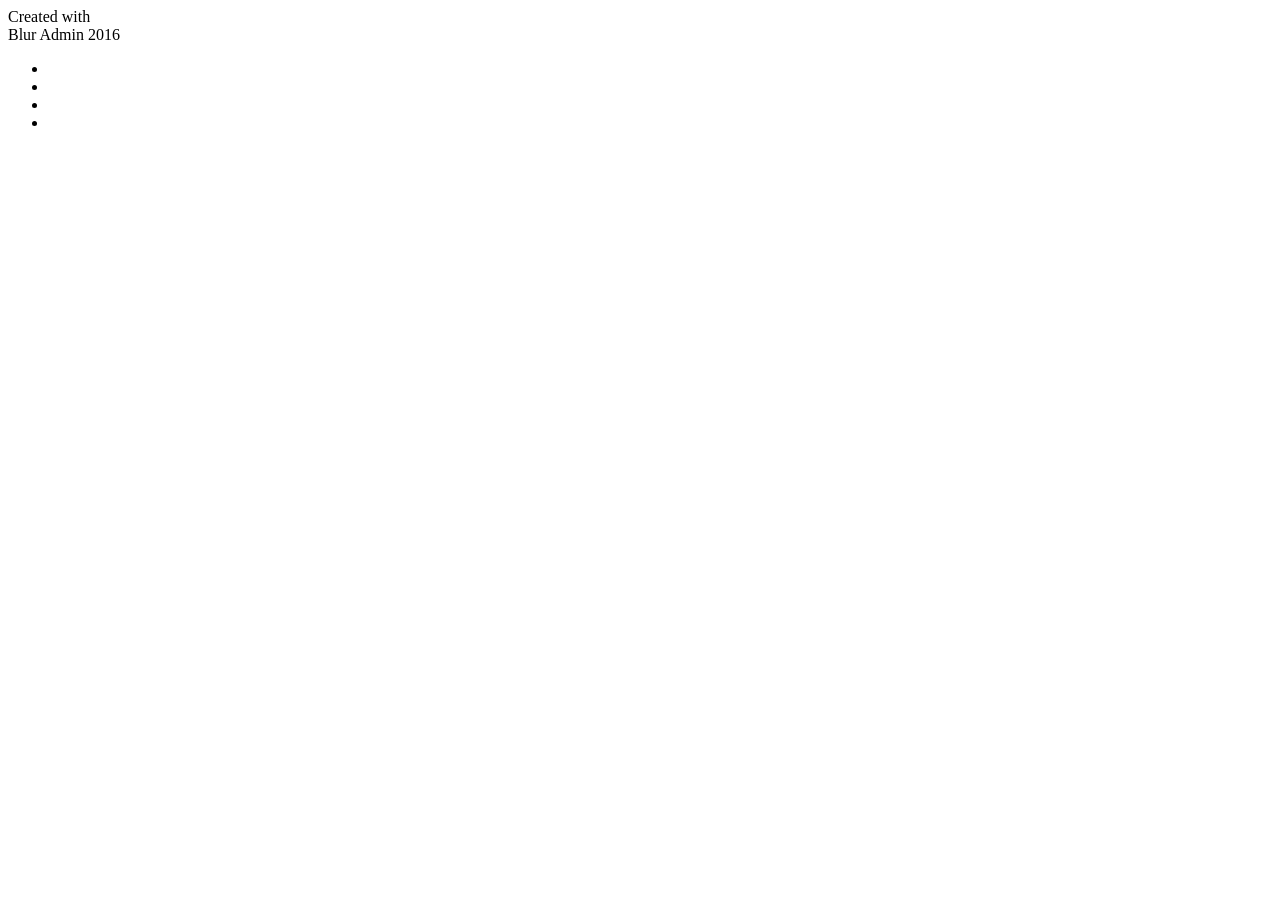
<file: src/index.html>
<!DOCTYPE html>
<html lang="en" ng-app="BlurAdmin">
<head>
  <meta charset="utf-8">
  <meta http-equiv="X-UA-Compatible" content="IE=edge">
  <meta name="viewport" content="width=device-width, initial-scale=1">
  <title>Sam Pond</title>

  <link href='https://fonts.googleapis.com/css?family=Roboto:400,100,100italic,300,300italic,400italic,500,500italic,700,700italic,900italic,900&subset=latin,greek,greek-ext,vietnamese,cyrillic-ext,latin-ext,cyrillic' rel='stylesheet' type='text/css'>

  <link rel="icon" type="image/png" sizes="16x16" href="assets/img/favicon-16x16.png">
  <link rel="icon" type="image/png" sizes="32x32" href="assets/img/favicon-32x32.png">
  <link rel="icon" type="image/png" sizes="96x96" href="assets/img/favicon-96x96.png">

  <!-- build:css({.tmp/serve,src}) styles/vendor.css -->
  <!-- bower:css -->
  <!-- run `gulp inject` to automatically populate bower styles dependencies -->
  <!-- endbower -->
  <!-- endbuild -->

  <!-- build:css({.tmp/serve,src}) styles/app.css -->
  <!-- inject:css -->
  <!-- css files will be automatically insert here -->
  <!-- endinject -->
  <!-- endbuild -->
</head>
<body>
<div class="body-bg"></div>
<main ng-if="$pageFinishedLoading" ng-class="{ 'menu-collapsed': $baSidebarService.isMenuCollapsed() }">

  <ba-sidebar></ba-sidebar>
  <page-top></page-top>

  <div class="al-main">
    <div class="al-content">
      <content-top></content-top>
      <div ui-view></div>
    </div>
  </div>

  <footer class="al-footer clearfix">
    <div class="al-footer-right">Created with <i class="ion-heart"></i></div>
    <div class="al-footer-main clearfix">
      <div class="al-copy">Blur Admin 2016</div>
      <ul class="al-share clearfix">
        <li><i class="socicon socicon-facebook"></i></li>
        <li><i class="socicon socicon-twitter"></i></li>
        <li><i class="socicon socicon-google"></i></li>
        <li><i class="socicon socicon-github"></i></li>
      </ul>
    </div>
  </footer>

  <back-top></back-top>
</main>

<div id="preloader" ng-show="!$pageFinishedLoading">
  <div></div>
</div>

<!-- build:js(src) scripts/vendor.js -->
<!-- bower:js -->
<!-- run `gulp inject` to automatically populate bower script dependencies -->
<!-- endbower -->
<!-- endbuild -->
<script type="text/javascript" src="http://maps.google.com/maps/api/js?sensor=false"></script>

<!-- build:js({.tmp/serve,.tmp/partials,src}) scripts/app.js -->
<!-- inject:js -->
<!-- js files will be automatically insert here -->
<!-- endinject -->

<!-- inject:partials -->
<!-- angular templates will be automatically converted in js and inserted here -->
<!-- endinject -->
<!-- endbuild -->

</body>
</html>
</file>
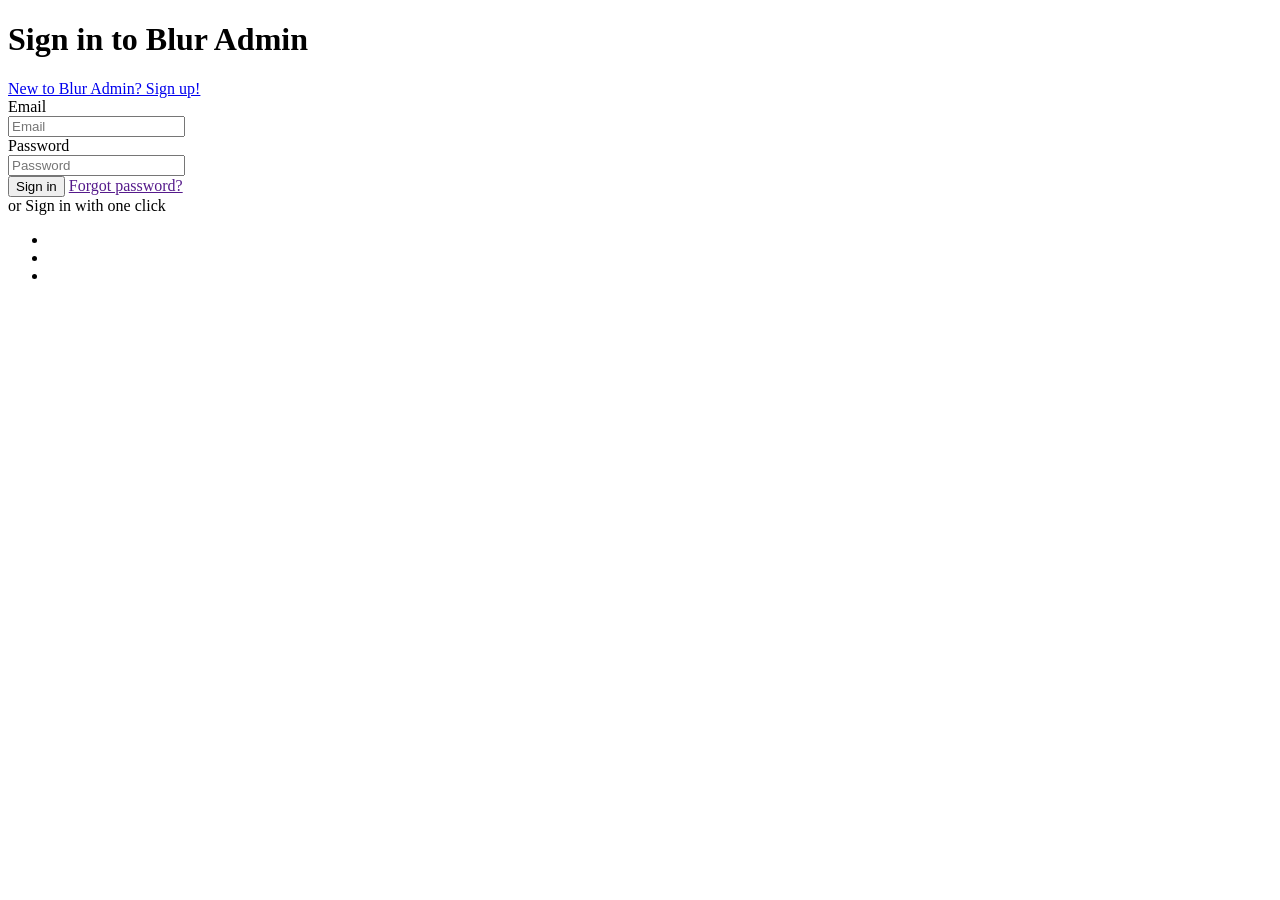
<file: src/auth.html>
<!DOCTYPE html>
<html lang="en">
<head>
  <meta charset="utf-8">
  <meta http-equiv="X-UA-Compatible" content="IE=edge">
  <meta name="viewport" content="width=device-width, initial-scale=1">
  <title>Blur Admin</title>

  <link href='https://fonts.googleapis.com/css?family=Roboto:400,100,100italic,300,300italic,400italic,500,500italic,700,700italic,900italic,900&subset=latin,greek,greek-ext,vietnamese,cyrillic-ext,latin-ext,cyrillic' rel='stylesheet' type='text/css'>

  <link rel="icon" type="image/png" sizes="16x16" href="assets/img/favicon-16x16.png">
  <link rel="icon" type="image/png" sizes="32x32" href="assets/img/favicon-32x32.png">
  <link rel="icon" type="image/png" sizes="96x96" href="assets/img/favicon-96x96.png">

  <!-- build:css({.tmp/serve,src}) styles/vendor.css -->
  <!-- bower:css -->
  <!-- run `gulp inject` to automatically populate bower styles dependencies -->
  <!-- endbower -->
  <!-- endbuild -->

  <!-- build:css({.tmp/serve,src}) styles/auth.css -->
  <!-- inject:css -->
  <!-- css files will be automatically insert here -->
  <!-- endinject -->
  <!-- endbuild -->
</head>
<body>
<main class="auth-main">
  <div class="auth-block">
    <h1>Sign in to Blur Admin</h1>
    <a href="reg.html" class="auth-link">New to Blur Admin? Sign up!</a>

    <form class="form-horizontal">
      <div class="form-group">
        <label for="inputEmail3" class="col-sm-2 control-label">Email</label>

        <div class="col-sm-10">
          <input type="email" class="form-control" id="inputEmail3" placeholder="Email">
        </div>
      </div>
      <div class="form-group">
        <label for="inputPassword3" class="col-sm-2 control-label">Password</label>

        <div class="col-sm-10">
          <input type="password" class="form-control" id="inputPassword3" placeholder="Password">
        </div>
      </div>
      <div class="form-group">
        <div class="col-sm-offset-2 col-sm-10">
          <button type="submit" class="btn btn-default btn-auth">Sign in</button>
          <a href class="forgot-pass">Forgot password?</a>
        </div>
      </div>
    </form>

    <div class="auth-sep"><span><span>or Sign in with one click</span></span></div>

    <div class="al-share-auth">
      <ul class="al-share clearfix">
        <li><i class="socicon socicon-facebook" title="Share on Facebook"></i></li>
        <li><i class="socicon socicon-twitter" title="Share on Twitter"></i></li>
        <li><i class="socicon socicon-google" title="Share on Google Plus"></i></li>
      </ul>
    </div>
  </div>
</main>
</body>
</html>
</file>
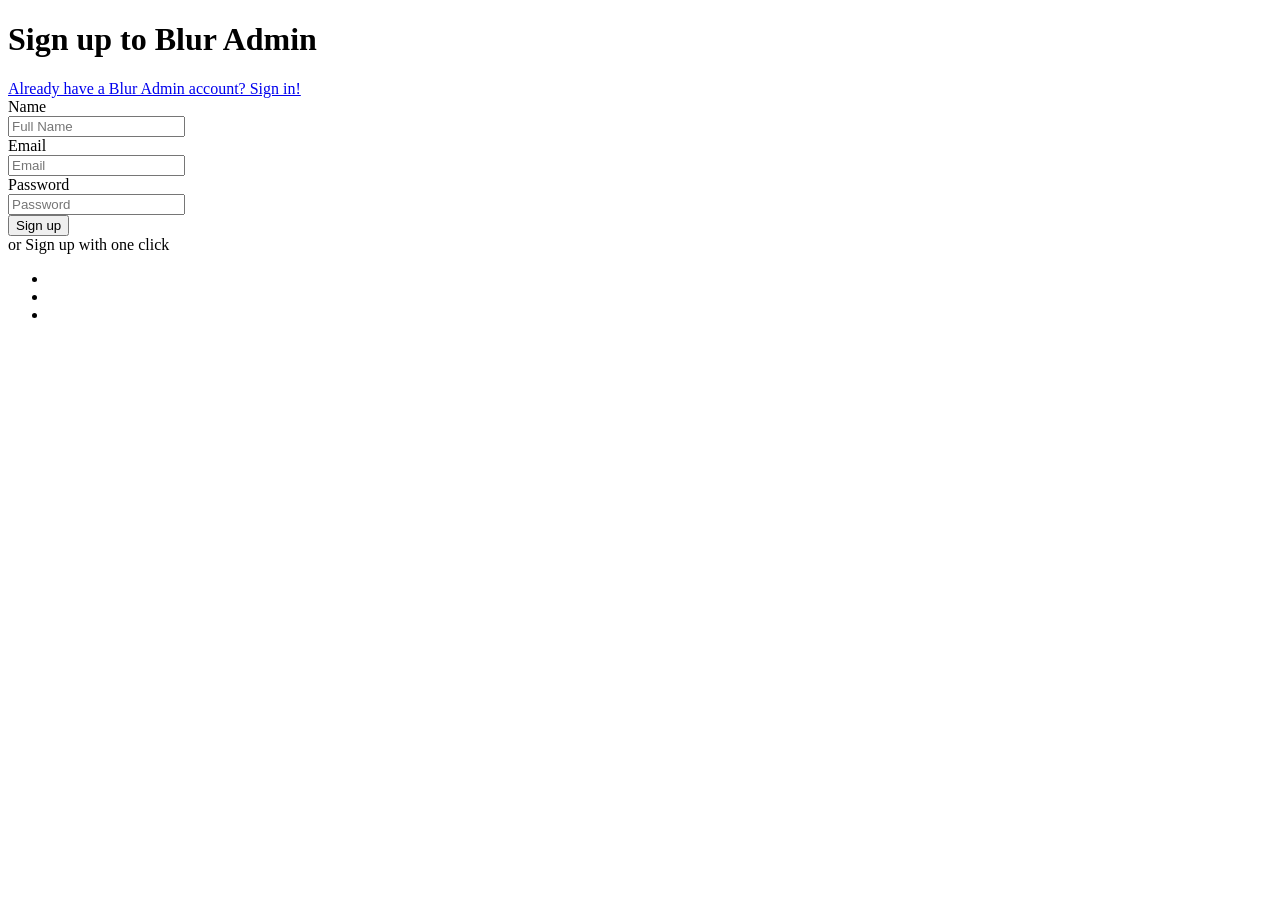
<file: src/reg.html>
<!DOCTYPE html>
<html lang="en">
<head>
  <meta charset="utf-8">
  <meta http-equiv="X-UA-Compatible" content="IE=edge">
  <meta name="viewport" content="width=device-width, initial-scale=1">
  <title>Blur Admin</title>

  <link href='https://fonts.googleapis.com/css?family=Roboto:400,100,100italic,300,300italic,400italic,500,500italic,700,700italic,900italic,900&subset=latin,greek,greek-ext,vietnamese,cyrillic-ext,latin-ext,cyrillic' rel='stylesheet' type='text/css'>

  <link rel="icon" type="image/png" sizes="16x16" href="assets/img/favicon-16x16.png">
  <link rel="icon" type="image/png" sizes="32x32" href="assets/img/favicon-32x32.png">
  <link rel="icon" type="image/png" sizes="96x96" href="assets/img/favicon-96x96.png">

  <!-- build:css({.tmp/serve,src}) styles/vendor.css -->
  <!-- bower:css -->
  <!-- run `gulp inject` to automatically populate bower styles dependencies -->
  <!-- endbower -->
  <!-- endbuild -->

  <!-- build:css({.tmp/serve,src}) styles/auth.css -->
  <!-- inject:css -->
  <!-- css files will be automatically insert here -->
  <!-- endinject -->
  <!-- endbuild -->
</head>
<body>
<main class="auth-main">
  <div class="auth-block">
    <h1>Sign up to Blur Admin</h1>
    <a href="auth.html" class="auth-link">Already have a Blur Admin account? Sign in!</a>

    <form class="form-horizontal">
      <div class="form-group">
        <label for="inputName3" class="col-sm-2 control-label">Name</label>

        <div class="col-sm-10">
          <input type="text" class="form-control" id="inputName3" placeholder="Full Name">
        </div>
      </div>
      <div class="form-group">
        <label for="inputEmail3" class="col-sm-2 control-label">Email</label>

        <div class="col-sm-10">
          <input type="email" class="form-control" id="inputEmail3" placeholder="Email">
        </div>
      </div>
      <div class="form-group">
        <label for="inputPassword3" class="col-sm-2 control-label">Password</label>

        <div class="col-sm-10">
          <input type="password" class="form-control" id="inputPassword3" placeholder="Password">
        </div>
      </div>
      <div class="form-group">
        <div class="col-sm-offset-2 col-sm-10">
          <button type="submit" class="btn btn-default btn-auth">Sign up</button>
        </div>
      </div>
    </form>

    <div class="auth-sep"><span><span>or Sign up with one click</span></span></div>

    <div class="al-share-auth">
      <ul class="al-share clearfix">
        <li><i class="socicon socicon-facebook" title="Share on Facebook"></i></li>
        <li><i class="socicon socicon-twitter" title="Share on Twitter"></i></li>
        <li><i class="socicon socicon-google" title="Share on Google Plus"></i></li>
      </ul>
    </div>
  </div>
</main>
</body>
</html>
</file>
